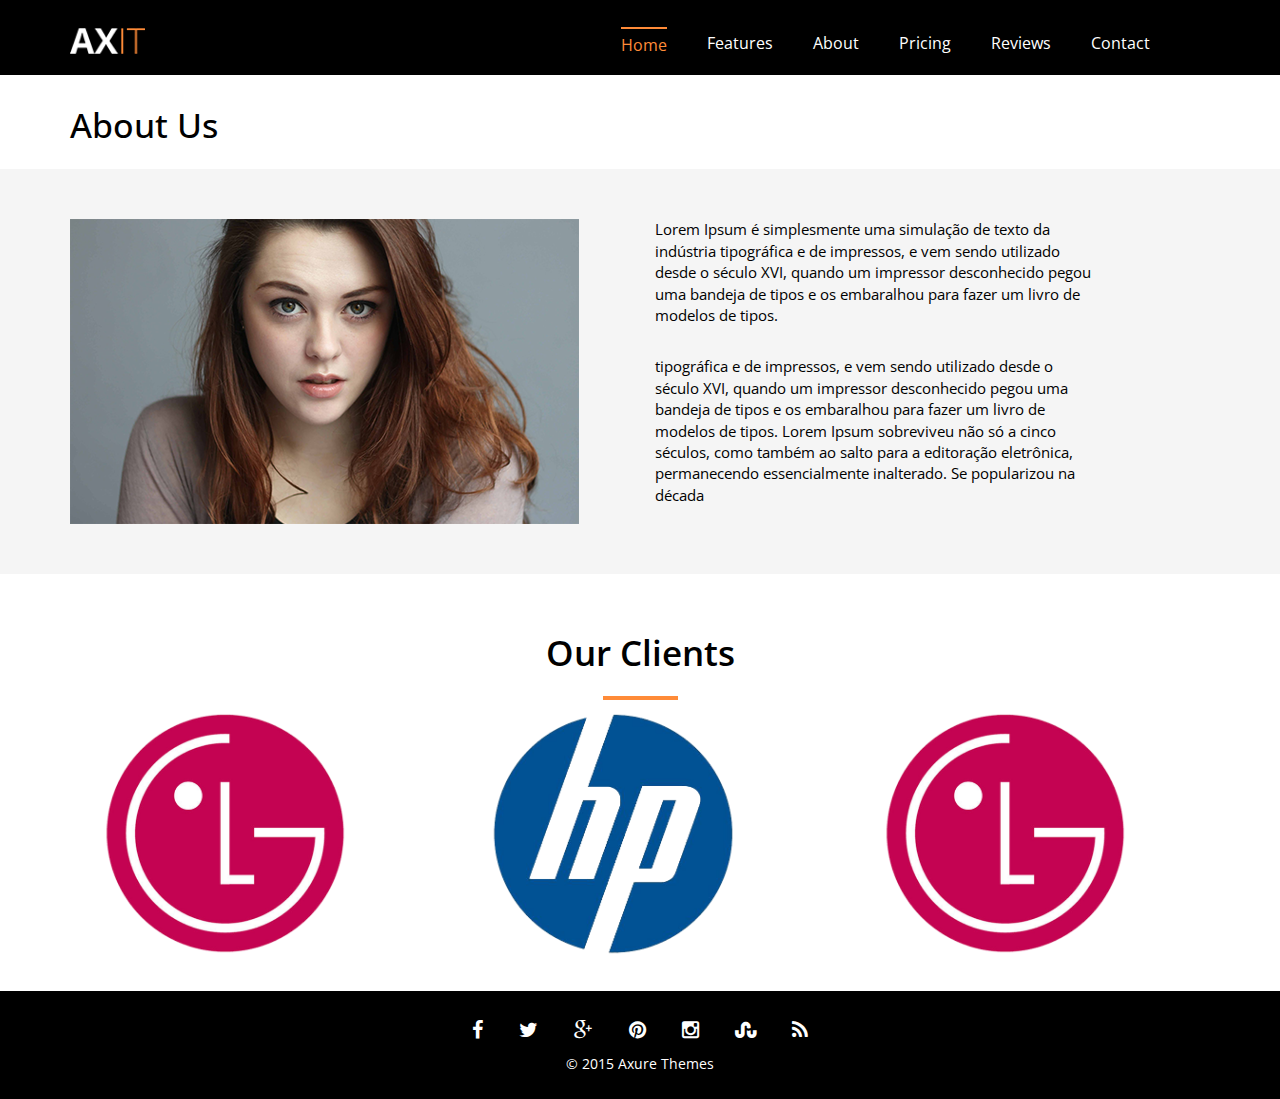
<file: about.html>
<!DOCTYPE html>
<html>
<head>
    <title>WELCOME | PROJECT NAME</title>
    <meta charset="UTF-8">
    <meta name="description" content="">
    <meta name="keywords" content="">
    <meta name="viewport" content="width=device-width, initial-scale=1">
    <!--google fonts--->
    <link href="https://fonts.googleapis.com/css?family=Raleway:100,400,600,700" rel="stylesheet">
    <link href="https://fonts.googleapis.com/css?family=Open+Sans:300,400,600,700" rel="stylesheet"> 
    <!--Fontawsome-->
     <link href="css/font-awesome.min.css" rel="stylesheet"/>
    <!--Bootstraps-->
    <link href="css/bootstrap.css" rel="stylesheet"/>
    <!--Custom Css-->
    <link href="css/style.css" rel="stylesheet"/>
   

       <style>
        /* Remove margins and padding from the list, and add a black background color */
ul.topnav {
    list-style-type: none;
    margin: 0;
    padding: 0;
    overflow: hidden;
   float: right;
}

/* Float the list items side by side */
ul.topnav li {float: left;
        margin: 0 20px;
       }

/* Style the links inside the list items */
ul.topnav li a {
    display: inline-block;
    color: #ffffff;
  padding-top: 5px;
    text-decoration: none;
     text-transform: capitalize;
    font-size: 16px;
}
       ul.topnav li a.none {
           display: none;
       }           


/* Change background color of links on hover */
ul.topnav li a:hover,
ul.topnav li a:focus,
       ul.topnav li a.active{      
       color: #ff8b38;
    border-top: 2px solid #ff8b38;
         display: block;
       }
/* Hide the list item that contains the link that should open and close the topnav on small screens */
ul.topnav li.icon {display: none;}
       
 /* When the screen is less than 680 pixels wide, hide all list items, except for the first one ("Home"). Show the list item that contains the link to open and close the topnav (li.icon) */
@media screen and (max-width:767px) {
  ul.topnav li:not(:first-child) {display: none;}
  ul.topnav li.icon {
    float: right;
    display: inline-block;
  }
}

/* The "responsive" class is added to the topnav with JavaScript when the user clicks on the icon. This class makes the topnav look good on small screens */
@media screen and (max-width:767px) {
  ul.topnav.responsive {position: relative;}
  ul.topnav.responsive li.icon {
    position: absolute;
    right: 0;
    top: 0;
  }
  ul.topnav.responsive li {
    float: none;
    display: inline;
  }
  ul.topnav.responsive li a {
    display: block;
    text-align: left;
  }
       ul.topnav li a.none:hover,
ul.topnav li a.none:focus{     
         display: none;
      color: #ff8b38;
    border-top: 2px solid #ff8b38;
       }
      ul.topnav li a.none {
           display: block;
       }  
       }
  </style>

    </head>
    
<body>
    
   <header class="header">
       <div class="container">
            <div class="row">
                 <div class="col-md-3 col-sm-2 col-xs-12">
                       <a href="#" class="logo"><img src="images/logo.png" alt="logo" title=""/></a>
                  </div>
                   <div class="col-md-9 col-sm-10 col-xs-12">
                        <nav class="menu">
                             <ul class="clearfix topnav" id="myTopnav">
                                  <li><a href="#" class="none">menu</a></li>
                                 <li><a href="#" class="active">home</a></li>
                    <li><a href="#">features</a></li>
                  <li><a href="#">about</a></li>
                  <li><a href="#">pricing</a></li>
                  <li><a href="#">reviews</a></li>
                  <li><a href="#">contact</a></li>
                  <li class="icon">
                        <a href="javascript:void(0);" onclick="myFunction()">&#9776;</a>
                  </li>
                </ul>
             </nav>
            
            </div>
            
        
        </div>
        </div>
    </header> <!--end of the header-->
    <section class="about-section">
         <div class="container">
    <h2>about us</h2>
        </div>
    </section>
   <section class="about-contain">
       <div class="container">
       <div class="row">
           <div class="col-md-6 col-sm-6">
           <img src="images/face image.png" class="img-responsive" alt="face image" title=""/>
           </div>
           <div class="col-md-6 col-sm-6">
             <p>Lorem Ipsum é simplesmente uma simulação de texto da indústria tipográfica e de impressos, e vem sendo utilizado desde o século XVI, quando um impressor desconhecido pegou uma bandeja de tipos e os embaralhou para fazer um livro de modelos de tipos.</p><br>

<p> tipográfica e de impressos, e vem sendo utilizado desde o século XVI, quando um impressor desconhecido pegou uma bandeja de tipos e os embaralhou para fazer um livro de modelos de tipos. Lorem Ipsum sobreviveu não só a cinco séculos, como também ao salto para a editoração eletrônica, permanecendo essencialmente inalterado. Se popularizou na década 
                      </p>
           </div>
           </div>
       </div>
    </section>
    
       <section class="clients-section">
 <div class="container">
               <h2>our clients</h2>
     <span class="underline"></span>
      <div class="row">
           <div class="col-md-4 col-sm-4 col-xs-12">
               <div class="box">
               <img src="images/lg2.png" alt="lg" title=""/>
          </div>
               </div>
          <div class="col-md-4 col-sm-4 col-xs-12">
                <div class="box">
          <img src="images/hp.png" alt="hp" class="img-responsive" title=""/>
          </div>
              </div>        

          <div class="col-md-4 col-sm-4 col-xs-12">
               <div class="box">   
                   <img src="images/lg2.png" alt="lg" title=""/>
          </div>
              </div>   
     </div>
           </div>
    </section>
     <footer class="footer text-center">
        
        <div class="footer-social-icons">
            <a href="#"><i class="fa fa-facebook"></i></a>
            <a href="#"><i class="fa fa-twitter"></i></a>
            <a href="#"><i class="fa fa-google-plus"></i></a>
            <a href="#"><i class="fa fa-pinterest"></i></a>
            <a href="#"><i class="fa fa-instagram"></i></a>
            <a href="#"><i class="fa fa-stumbleupon"></i></a>
            <a href="#"><i class="fa fa-feed"></i></a>
        </div>
        <p class="copyright">
        &copy; 2015 Axure Themes
        </p>

    </footer>
    
    
    
 <!---Javascript--->
<script type="text/javascript" src="js/jquery-3.1.1.min.js"></script>
<script type="text/javascript" src="js/bootstrap.js"></script>  
    
</body>
</file>
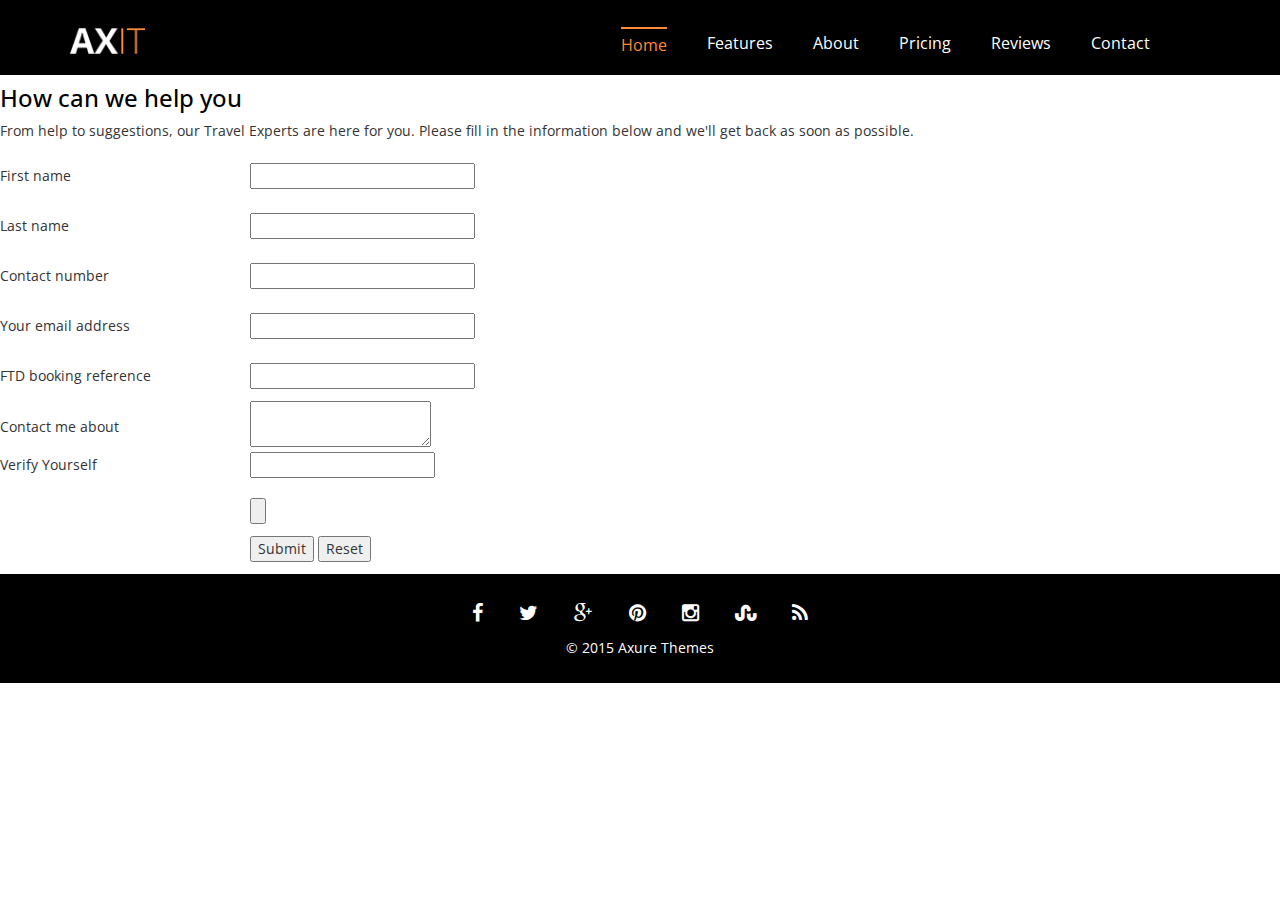
<file: contact.html>
<!DOCTYPE html>
<html>
<head>
    <title>WELCOME | PROJECT NAME</title>
    <meta charset="UTF-8">
    <meta name="description" content="">
    <meta name="keywords" content="">
    <meta name="viewport" content="width=device-width, initial-scale=1">
    <!--google fonts--->
    <link href="https://fonts.googleapis.com/css?family=Raleway:100,400,600,700" rel="stylesheet">
    <link href="https://fonts.googleapis.com/css?family=Open+Sans:300,400,600,700" rel="stylesheet"> 
    <!--Fontawsome-->
     <link href="css/font-awesome.min.css" rel="stylesheet"/>
    <!--Bootstraps-->
    <link href="css/bootstrap.css" rel="stylesheet"/>
    <!--Custom Css-->
    <link href="css/style.css" rel="stylesheet"/>
   <style>
        /* Remove margins and padding from the list, and add a black background color */
ul.topnav {
    list-style-type: none;
    margin: 0;
    padding: 0;
    overflow: hidden;
   float: right;
}

/* Float the list items side by side */
ul.topnav li {float: left;
        margin: 0 20px;
       }

/* Style the links inside the list items */
ul.topnav li a {
    display: inline-block;
    color: #ffffff;
  padding-top: 5px;
    text-decoration: none;
     text-transform: capitalize;
    font-size: 16px;
}
       ul.topnav li a.none {
           display: none;
       }           


/* Change background color of links on hover */
ul.topnav li a:hover,
ul.topnav li a:focus,
       ul.topnav li a.active{      
       color: #ff8b38;
    border-top: 2px solid #ff8b38;
         display: block;
       }
/* Hide the list item that contains the link that should open and close the topnav on small screens */
ul.topnav li.icon {display: none;}
       
 /* When the screen is less than 680 pixels wide, hide all list items, except for the first one ("Home"). Show the list item that contains the link to open and close the topnav (li.icon) */
@media screen and (max-width:767px) {
  ul.topnav li:not(:first-child) {display: none;}
  ul.topnav li.icon {
    float: right;
    display: inline-block;
  }
}

/* The "responsive" class is added to the topnav with JavaScript when the user clicks on the icon. This class makes the topnav look good on small screens */
@media screen and (max-width:767px) {
  ul.topnav.responsive {position: relative;}
  ul.topnav.responsive li.icon {
    position: absolute;
    right: 0;
    top: 0;
  }
  ul.topnav.responsive li {
    float: none;
    display: inline;
  }
  ul.topnav.responsive li a {
    display: block;
    text-align: left;
  }
       ul.topnav li a.none:hover,
ul.topnav li a.none:focus{     
         display: none;
      color: #ff8b38;
    border-top: 2px solid #ff8b38;
       }
      ul.topnav li a.none {
           display: block;
       }  
       }
  </style>

    </head>
    
<body>
    
   <header class="header">
       <div class="container">
            <div class="row">
                 <div class="col-md-3 col-sm-2 col-xs-12">
                       <a href="#" class="logo"><img src="images/logo.png" alt="logo" title=""/></a>
                  </div>
                   <div class="col-md-9 col-sm-10 col-xs-12">
                        <nav class="menu">
                             <ul class="clearfix topnav" id="myTopnav">
                                  <li><a href="#" class="none">menu</a></li>
                                 <li><a href="#" class="active">home</a></li>
                    <li><a href="#">features</a></li>
                  <li><a href="#">about</a></li>
                  <li><a href="#">pricing</a></li>
                  <li><a href="#">reviews</a></li>
                  <li><a href="#">contact</a></li>
                  <li class="icon">
                        <a href="javascript:void(0);" onclick="myFunction()">&#9776;</a>
                  </li>
                </ul>
             </nav>
            
            </div>
            
        
        </div>
        </div>
    </header> <!--end of the header-->
    
    

     <!--end part 1-->
<div class="priv_bd_1">
  <h4 style="font-size:24px;">How can we help you</h4>
   
    
  <p style="margin-top:10px;">From help to suggestions, our Travel Experts are here for you. Please fill in the information below and we'll get back as soon as possible.</p>
  

<form  method="post" name="help_form" id="help_form" onsubmit="return validate()" action=" " > 


  
  
  <table style="" class="feedbak" >
  <tr>
    <td style="width:250px; height:50px;line-height:20px;" >First name</td>
    <td style="width:250px; height:50px;"><input name="f_mn" type="text" id="f_mn" maxlength="20" style="width:90%;" /></td>
  </tr>
  <tr>
    <td style="width:250px; height:50px;line-height:20px;">Last name</td>
    <td style="width:250px; height:50px;"><input name="lst_nm" type="text" maxlength="20" id="lst_nm" style="width:90%;" /></td>
  </tr>
  <tr>
    <td style="width:250px; height:50px;line-height:20px;">Contact number</td>
    <td style="width:250px; height:50px;"><input type="text"  value="" id="extra7" name="phone" onkeypress="return isNumber(event)" style="width:90%;" /></td>
  </tr>
  <tr>
    <td style="width:250px; height:50px;line-height:20px;">Your email address</td>
    <td style="width:250px; height:50px;"><input name="emil_add" type="email" id="emil_add" style="width:90%;" /></td>
  </tr>
  <tr>
    <td style="width:250px; height:50px;line-height:20px;">FTD booking reference </td>
    <td style="width:250px; height:50px;"><input name="booking_ref" type="text" id="booking_ref" style="width:90%;" /></td>
  </tr>
  <tr>
    <td style="width:250px; height:50px;line-height:20px;">Contact me about</td>
    <td style="width:250px; height:50px;">
    <textarea id="about" name="query"></textarea></td>
  </tr>
  
  <tr><td style="width:250px;line-height:20px;">Verify Yourself</td><td width="250"><input type="text" id="txtcode"/></td></tr>
<tr>
<td width="250">
</td>
<td width="250">
<div id="captcha">
<div id="captcha_gen">
<label align="center" id="randomfield"></label>
</div><input name="rf_bt" type="button" id="rf_bt" onClick="getCaptcha();" value=""/>
</div></td></tr>
  
  
  
  
  <tr>
    <td style="width:250px; height:50px;border:none">&nbsp;</td>
    <td style="width:250px; height:50px;border:none">
    
    <input type="hidden" placeholder="Email" name="email"  />
	
    <input name="send" type="submit" id="sb_bt" value="Submit"   />
    
    <input name="reset_bt" type="reset" id="reset_bt" value="Reset" />
    
    </td>
  </tr>
</table>


</form>

  
  </div>








<!--content body end-->

  
    <footer class="footer text-center">
        
        <div class="footer-social-icons">
            <a href="#"><i class="fa fa-facebook"></i></a>
            <a href="#"><i class="fa fa-twitter"></i></a>
            <a href="#"><i class="fa fa-google-plus"></i></a>
            <a href="#"><i class="fa fa-pinterest"></i></a>
            <a href="#"><i class="fa fa-instagram"></i></a>
            <a href="#"><i class="fa fa-stumbleupon"></i></a>
            <a href="#"><i class="fa fa-feed"></i></a>
        </div>
        <p class="copyright">
        &copy; 2015 Axure Themes
        </p>

    </footer>
</file>
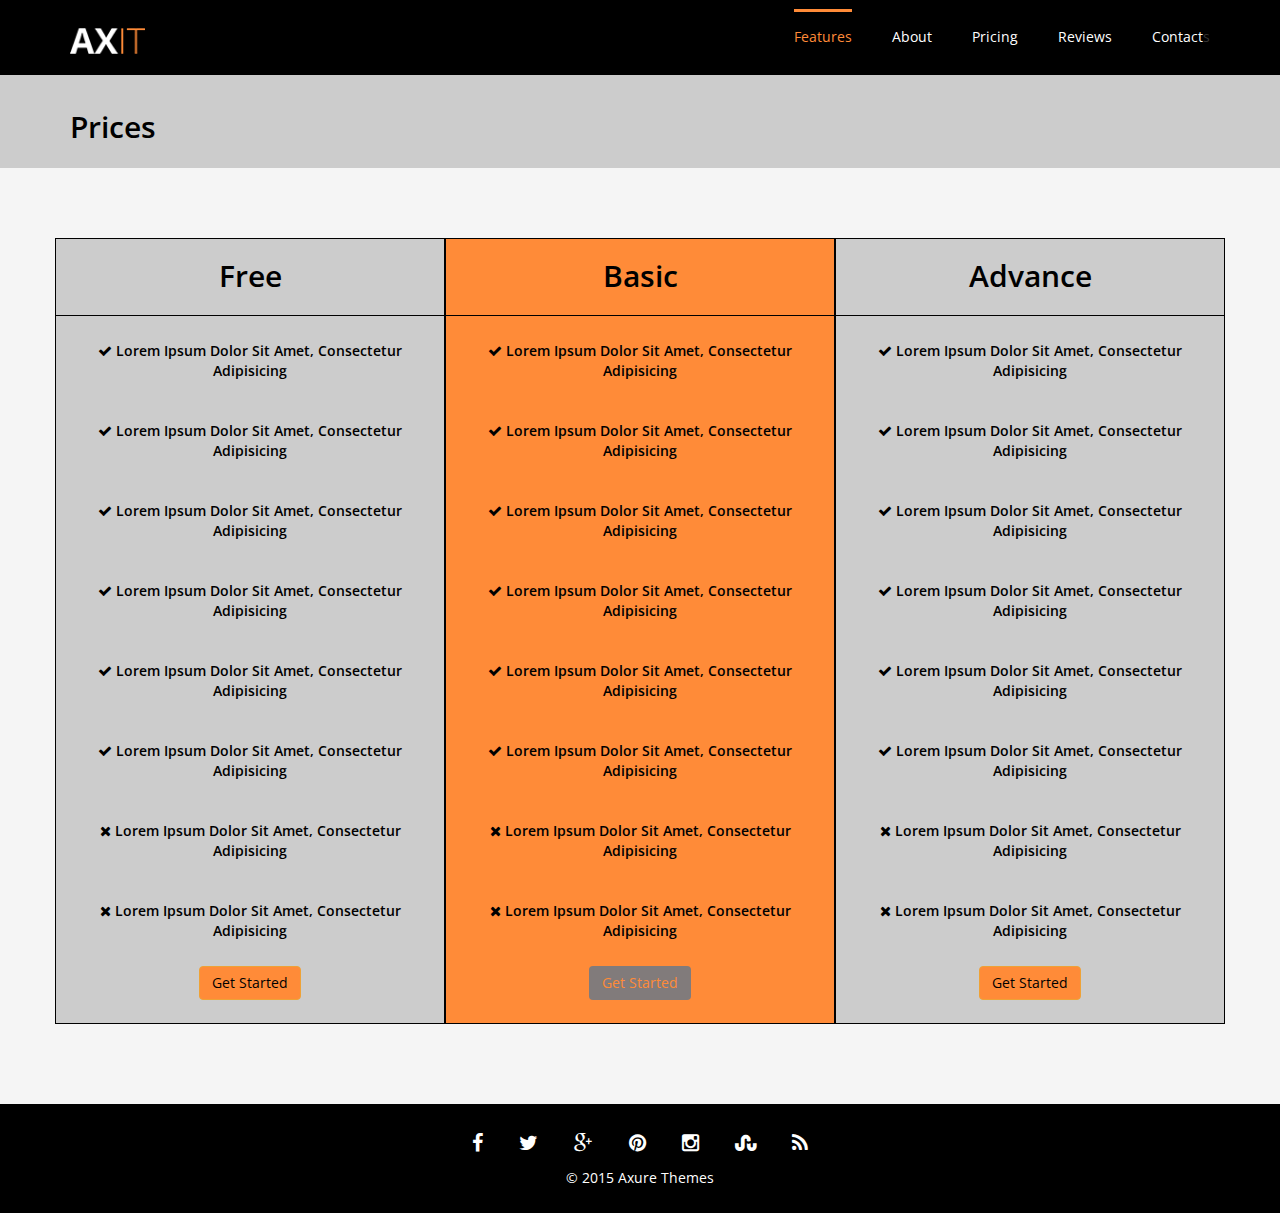
<file: prices.html>
<!DOCTYPE html>
<html>
<head>
    <title>WELCOME | PROJECT NAME</title>
    <meta charset="UTF-8">
    <meta name="description" content="">
    <meta name="keywords" content="">
    <meta name="viewport" content="width=device-width, initial-scale=1">
    <!--google fonts--->
    <link href="https://fonts.googleapis.com/css?family=Raleway:100,400,600,700" rel="stylesheet">
    <link href="https://fonts.googleapis.com/css?family=Open+Sans:300,400,600,700" rel="stylesheet"> 
    <!--Fontawsome-->
     <link href="css/font-awesome.min.css" rel="stylesheet"/>
    <!--Bootstraps-->
    <link href="css/bootstrap.css" rel="stylesheet"/>
    <!--Custom Css-->
    <link href="css/style.css" rel="stylesheet"/>
   <link href="css/prices.css" rel="stylesheet"/>

    </head>
    
<body>
   <header class="header">
    <div class="container">
        
        <div class="row">
            <div class="col-md-3">
            <a href="#" class="logo"><img src="images/logo.png" alt="logo" title=""/></a>
            </div>
             <div class="col-md-9">
            <nav class="menu">
                <ul class="clearfix">
                  <li><a href="#" class="active">features</a></li>
                  <li><a href="#">about</a></li>
                  <li><a href="#">pricing</a></li>
                  <li><a href="#">reviews</a></li>
                  <li><a href="#">contact</a></li> s
                </ul>
             </nav>
            </div>
        </div>

    </div>
    </header><!--end of the header-->
    <section class="prices-section">
        <div class="container">
    <h3>prices</h3>
            </div>
    </section>
    

<section class="table-section">
    <div class="container">
        <div class="row">
            <div class="price-table">
        <div class="col-md-4 col-sm-4">
         <div class="box">
              <h2>free</h2>
             <div class="offer">
             <li class="box-padding">
                 <p>
             <i class="fa fa-check"></i>
             Lorem ipsum dolor sit amet, 
consectetur adipisicing
                     </p>
                 </li>
                <li class="box-padding">
                    <p>
             <i class="fa fa-check"></i>
             Lorem ipsum dolor sit amet, 
consectetur adipisicing
                        </p>
                 </li>
                <li class="box-padding">
                    <p>
             <i class="fa fa-check"></i>
              Lorem ipsum dolor sit amet, 
consectetur adipisicing
                        </p>
                 </li>
                <li class="box-padding">
                    <p>
             <i class="fa fa-check"></i>
             Lorem ipsum dolor sit amet, 
consectetur adipisicing
                    </p>
                 </li>
                <li class="box-padding">
                    <p>
             <i class="fa fa-check"></i>
              Lorem ipsum dolor sit amet, 
consectetur adipisicing
                    </p>
                 </li>
                <li class="box-padding">
                    <p>
             <i class="fa fa-check"></i>
              Lorem ipsum dolor sit amet, 
consectetur adipisicing
                    </p>
                 </li>
                <li class="box-padding">
                    <p>
             <i class="fa fa-times"></i>
             Lorem ipsum dolor sit amet, 
consectetur adipisicing
                    </p>
                 </li>
                <li class="box-padding">
                    <p>
             <i class="fa fa-times"></i>
             Lorem ipsum dolor sit amet, 
consectetur adipisicing
                    </p>
                 </li>
                 </div>
             <a href="#" class="btn btn-warning">get started</a>
             </div>
            </div>
                
            
        <div class="col-md-4 col-sm-4">
         <div class="box1">
        <h2>basic</h2>
              <div class="offer">
             <li class="box-padding">
                 <p>
             <i class="fa fa-check"></i>
             Lorem ipsum dolor sit amet, 
consectetur adipisicing
                     </p>
                 </li>
                <li class="box-padding">
                    <p>
             <i class="fa fa-check"></i>
             Lorem ipsum dolor sit amet, 
consectetur adipisicing
                        </p>
                 </li>
                <li class="box-padding">
                    <p>
             <i class="fa fa-check"></i>
              Lorem ipsum dolor sit amet, 
consectetur adipisicing
                        </p>
                 </li>
                <li class="box-padding">
                    <p>
             <i class="fa fa-check"></i>
             Lorem ipsum dolor sit amet, 
consectetur adipisicing
                    </p>
                 </li>
                <li class="box-padding">
                    <p>
             <i class="fa fa-check"></i>
              Lorem ipsum dolor sit amet, 
consectetur adipisicing
                    </p>
                 </li>
                <li class="box-padding">
                    <p>
             <i class="fa fa-check"></i>
              Lorem ipsum dolor sit amet, 
consectetur adipisicing
                    </p>
                 </li>
                <li class="box-padding">
                    <p>
             <i class="fa fa-times"></i>
             Lorem ipsum dolor sit amet, 
consectetur adipisicing
                    </p>
                 </li>
                <li class="box-padding">
                    <p>
             <i class="fa fa-times"></i>
             Lorem ipsum dolor sit amet, 
consectetur adipisicing
                    </p>
                 </li>
             </div>
        <a href="#" class="btn btn-gray">get started</a>
             </div>
            </div>
                   
        <div class="col-md-4 col-sm-4">
         <div class="box2">
        <h2>advance</h2>
              <div class="offer">
             <li class="box-padding">
                 <p>
             <i class="fa fa-check"></i>
             Lorem ipsum dolor sit amet, 
consectetur adipisicing
                     </p>
                 </li>
                <li class="box-padding">
                    <p>
             <i class="fa fa-check"></i>
             Lorem ipsum dolor sit amet, 
consectetur adipisicing
                        </p>
                 </li>
                <li class="box-padding">
                    <p>
             <i class="fa fa-check"></i>
              Lorem ipsum dolor sit amet, 
consectetur adipisicing
                        </p>
                 </li>
                <li class="box-padding">
                    <p>
             <i class="fa fa-check"></i>
             Lorem ipsum dolor sit amet, 
consectetur adipisicing
                    </p>
                 </li>
                <li class="box-padding">
                    <p>
             <i class="fa fa-check"></i>
              Lorem ipsum dolor sit amet, 
consectetur adipisicing
                    </p>
                 </li>
                <li class="box-padding">
                    <p>
             <i class="fa fa-check"></i>
              Lorem ipsum dolor sit amet, 
consectetur adipisicing
                    </p>
                 </li>
                <li class="box-padding">
                    <p>
             <i class="fa fa-times"></i>
             Lorem ipsum dolor sit amet, 
consectetur adipisicing
                    </p>
                 </li>
                <li class="box-padding">
                    <p>
             <i class="fa fa-times"></i>
             Lorem ipsum dolor sit amet, 
consectetur adipisicing
                    </p>
                 </li>
        </div>
             <a href="#" class="btn btn-warning">get started</a>
            </div>
             </div>
          
                </div>
            </div>
            </div>
     
</section>
    <footer class="footer text-center">
        
        <div class="footer-social-icons">
            <a href="#"><i class="fa fa-facebook"></i></a>
            <a href="#"><i class="fa fa-twitter"></i></a>
            <a href="#"><i class="fa fa-google-plus"></i></a>
            <a href="#"><i class="fa fa-pinterest"></i></a>
            <a href="#"><i class="fa fa-instagram"></i></a>
            <a href="#"><i class="fa fa-stumbleupon"></i></a>
            <a href="#"><i class="fa fa-feed"></i></a>
        </div>
        <p class="copyright">
        &copy; 2015 Axure Themes
        </p>

    </footer>
    
    
    
 <!---Javascript--->
<script type="text/javascript" src="js/jquery-3.1.1.min.js"></script>
<script type="text/javascript" src="js/bootstrap.js"></script>  
    
</body>
</file>
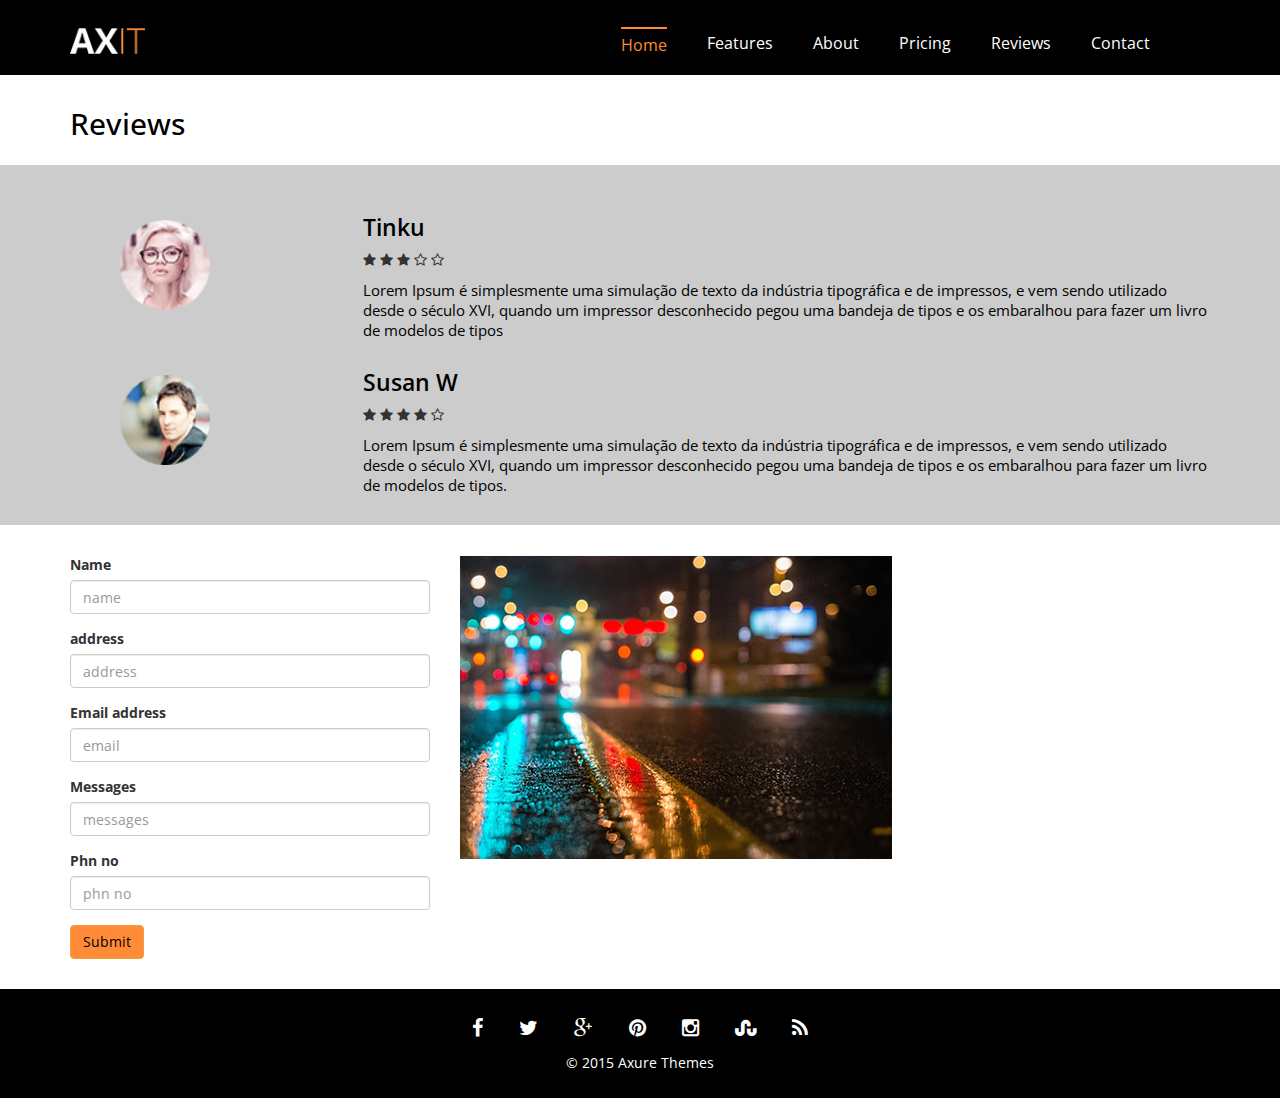
<file: reviews.html>
<!DOCTYPE html>
<html>
<head>
    <title>WELCOME | PROJECT NAME</title>
    <meta charset="UTF-8">
    <meta name="description" content="">
    <meta name="keywords" content="">
    <meta name="viewport" content="width=device-width, initial-scale=1">
    <!--google fonts--->
    <link href="https://fonts.googleapis.com/css?family=Raleway:100,400,600,700" rel="stylesheet">
    <link href="https://fonts.googleapis.com/css?family=Open+Sans:300,400,600,700" rel="stylesheet"> 
    <!--Fontawsome-->
     <link href="css/font-awesome.min.css" rel="stylesheet"/>
    <!--Bootstraps-->
    <link href="css/bootstrap.css" rel="stylesheet"/>
    <!--Custom Css-->
    <link href="css/style.css" rel="stylesheet"/>
   

       <style>
        /* Remove margins and padding from the list, and add a black background color */
ul.topnav {
    list-style-type: none;
    margin: 0;
    padding: 0;
    overflow: hidden;
   float: right;
}

/* Float the list items side by side */
ul.topnav li {float: left;
        margin: 0 20px;
       }

/* Style the links inside the list items */
ul.topnav li a {
    display: inline-block;
    color: #ffffff;
  padding-top: 5px;
    text-decoration: none;
     text-transform: capitalize;
    font-size: 16px;
}
       ul.topnav li a.none {
           display: none;
       }           


/* Change background color of links on hover */
ul.topnav li a:hover,
ul.topnav li a:focus,
       ul.topnav li a.active{      
       color: #ff8b38;
    border-top: 2px solid #ff8b38;
         display: block;
       }
/* Hide the list item that contains the link that should open and close the topnav on small screens */
ul.topnav li.icon {display: none;}
       
 /* When the screen is less than 680 pixels wide, hide all list items, except for the first one ("Home"). Show the list item that contains the link to open and close the topnav (li.icon) */
@media screen and (max-width:767px) {
  ul.topnav li:not(:first-child) {display: none;}
  ul.topnav li.icon {
    float: right;
    display: inline-block;
  }
}

/* The "responsive" class is added to the topnav with JavaScript when the user clicks on the icon. This class makes the topnav look good on small screens */
@media screen and (max-width:767px) {
  ul.topnav.responsive {position: relative;}
  ul.topnav.responsive li.icon {
    position: absolute;
    right: 0;
    top: 0;
  }
  ul.topnav.responsive li {
    float: none;
    display: inline;
  }
  ul.topnav.responsive li a {
    display: block;
    text-align: left;
  }
       ul.topnav li a.none:hover,
ul.topnav li a.none:focus{     
         display: none;
      color: #ff8b38;
    border-top: 2px solid #ff8b38;
       }
      ul.topnav li a.none {
           display: block;
       }  
       }
  </style>

    </head>
    
<body>
    
   <header class="header">
       <div class="container">
            <div class="row">
                 <div class="col-md-3 col-sm-2 col-xs-12">
                       <a href="#" class="logo"><img src="images/logo.png" alt="logo" title=""/></a>
                  </div>
                   <div class="col-md-9 col-sm-10 col-xs-12">
                        <nav class="menu">
                             <ul class="clearfix topnav" id="myTopnav">
                                  <li><a href="#" class="none">menu</a></li>
                                 <li><a href="#" class="active">home</a></li>
                    <li><a href="#">features</a></li>
                  <li><a href="#">about</a></li>
                  <li><a href="#">pricing</a></li>
                  <li><a href="#">reviews</a></li>
                  <li><a href="#">contact</a></li>
                  <li class="icon">
                        <a href="javascript:void(0);" onclick="myFunction()">&#9776;</a>
                  </li>
                </ul>
             </nav>
            
            </div>
            
        
        </div>
        </div>
    </header> <!--end of the header-->
     <section class="reviews-section">
         <div class="container">
    <h2>reviews</h2>
        </div>
    </section>
    
    <section class="reviews-contain">
    <div class="container">
        <div class="row">
            <div class="col-md-3 col-sm-3">
                <img src="images/profile1.png" class="img-responsive" alt="profile1" title=""/>
            </div>
            <div class="col-md-9 col-sm-9">
            <h2>tinku</h2>
            <i class="fa fa-star"></i>
             <i class="fa fa-star"></i>
                 <i class="fa fa-star"></i>
                 <i class="fa fa-star-o"></i>
                 <i class="fa fa-star-o"></i>
            <p>Lorem Ipsum é simplesmente uma simulação de texto da indústria tipográfica e de impressos, e vem sendo utilizado desde o século XVI, quando um impressor desconhecido pegou uma bandeja de tipos e os embaralhou para fazer um livro de modelos de tipos</p>
            
            </div>
        </div>
        <div class="row">
        <div class="col-md-3 col-sm-3">
                <img src="images/profile3.png" class="img-responsive" alt="profile3" title=""/>
            </div>
            <div class="col-md-9 col-sm-9">
            <h2>susan w</h2>
            <i class="fa fa-star"></i>
             <i class="fa fa-star"></i>
                 <i class="fa fa-star"></i>
                 <i class="fa fa-star"></i>
                 <i class="fa fa-star-o"></i>
                <p>Lorem Ipsum é simplesmente uma simulação de texto da indústria tipográfica e de impressos, e vem sendo utilizado desde o século XVI, quando um impressor desconhecido pegou uma bandeja de tipos e os embaralhou para fazer um livro de modelos de tipos.</p>
            </div>
        </div>
        </div>
  </section>
    
    <section class="reviews-form-section">
      <div class="container">
    <div class="row">
        <div class="col-md-4 col-sm-4">
    <form class="reviews-form">
          <div class="form-group">
    <label for="textname">Name</label>
    <input type="name" class="form-control" id="textname" placeholder="name">
  </div>
        <div class="form-group">
            <label for="textaddress">address</label>
            <input type="address" class="form-control" id="textaddress" placeholder="address">
        </div>
        
       <div class="form-group">
    <label for="textemailid">Email address</label>
    <input type="email" class="form-control" id="textemailid" placeholder="email">
  </div>
         <div class="form-group">
    <label for="textmessages">Messages</label>
    <input type="messages" class="form-control" id="textmessages" placeholder="messages">
  </div>
         <div class="form-group">
    <label for="textphnno">Phn no</label>
    <input type="phn no" class="form-control" id="textphnno" placeholder="phn no">
  </div>
        <button type="submit" class="btn btn-warning">Submit</button>
    </form>
         </div>
         <div class="col-md-8 col-sm-8">
             <img src="images/roadway.png" class="img-responsive" alt="roadway" title=""/>
          </div>
        </div>
        </div>
    </section>
      <footer class="footer text-center">
        
        <div class="footer-social-icons">
            <a href="#"><i class="fa fa-facebook"></i></a>
            <a href="#"><i class="fa fa-twitter"></i></a>
            <a href="#"><i class="fa fa-google-plus"></i></a>
            <a href="#"><i class="fa fa-pinterest"></i></a>
            <a href="#"><i class="fa fa-instagram"></i></a>
            <a href="#"><i class="fa fa-stumbleupon"></i></a>
            <a href="#"><i class="fa fa-feed"></i></a>
        </div>
        <p class="copyright">
        &copy; 2015 Axure Themes
        </p>

    </footer>
    
    
    
 <!---Javascript--->
<script type="text/javascript" src="js/jquery-3.1.1.min.js"></script>
<script type="text/javascript" src="js/bootstrap.js"></script>  
    
</body>
</file>
<file: css/style.css>
body {
    font-size: 14px;
    font-family: 'Open Sans', sans-serif;
    background: #ffffff;
}

.header {
    background: #000 none repeat scroll 0 0;
    padding: 18px 0;
}

.header .logo img {
    width: 75px;
    padding-top: 10px;
}

.header nav.menu {
    margin-top: 9px;
}

/* end of the header */

.banner {
    background-image: url("../images/banner.png");
    background-position: center;
    background-repeat: no-repeat;
    background-size: cover;
    width: 100%;
    min-height: 636px;
    padding-top: 102px;
}

.banner-img {
    max-width: 100%;
}

.banner-contain {
    padding: 0;
    margin: 0;
    width: 50%
}

.banner-contain h1 {
    font-size: 36px;
    color: #ffffff;
    text-transform: uppercase;
    margin-top: 26;
    margin-bottom: 37px;
    font-weight: 400;
    font-family: 'Raleway', sans-serif;
}

.banner-contain p {
    font-size: 16px;
    line-height: 23px;
    color: #ffffff;
    margin-bottom: 45px;
    font-weight: 400;
    margin-top: 39px;
}

.underline-small {
    border: 1px solid #ffffff;
    width: 64px;
    height: 2px;
    display: block;
}

.primary-btn {
    color: #ffffff;
    padding: 10px 40px;
    text-align: center;
    width: 134px;
    border-radius: 3px;
    font-size: 17px;
    text-transform: capitalize;
    border: 3px solid #ffffff;
    font-weight: 600;
}

.primary-btn:hover {
    background: #ffffff;
    text-decoration: none;
}

/* end of the banner */

.social-section {
    background: #ffffff;
    padding: 0;
    margin: 0;
    box-shadow: 1px 0 3px #000000 inset;
}

.social-section h2 {
    color: #000000;
    font-size: 20px;
    margin-top: 23px;
    margin-bottom: 11px;
    font-weight: 700;
}

.social-section p {
    color: #86878b;
    font-size: 14px;
    line-height: 20px;
    margin-top: 10px;
    margin-bottom: 20px;
    font-weight: 400;
}

.social-section .social-icons a{
    color: #cccccc;
    display: inline-block;
    padding:25px 16px;
    font-size: 45px;
}
    
/* end of the social-section */

.con-section{
    background: #f5f5f5;
    padding: 100px 0 60px 0;
}

.con-section img{
  max-width: 100%;
}
.con-section h2 {
    padding: 0;
    margin: 0;
    text-transform: capitalize;
    font-size: 20px;
    color: #000000;
    margin-bottom: 26px;
    font-weight: 700;
}

.con-section p {
    font-size: 14px;
    color: #86878b;
    line-height: 20px;
    margin-bottom: 14px;
    font-weight: 400;
}

.secondary-btn {
    background: #ff8b38;
    color: #ffffff;
    padding: 12px 27px;
    text-align: center;
    width: 120px;
    font-size: 15px;
    border-radius: 3px;
   display: inline-block;
}

.secondary-btn:hover {
    background: #ffffff;
    color: #ff8b38;
    text-decoration: none;
}

/* end of the con-section */

.sub-section {
    background: #ffffff;
}

.sub-section img {
    margin-top: 65px;
    margin-bottom: 94px;
}

.sub-section .sublist-section h2 {
    font-size: 20px;
    color: #000000;
    margin-top: 72px;
    margin-bottom: 19px;
    font-weight: 700;
}

.sub-section .sublist-section .underline {
    border: 1px solid #ff8b38;
    width: 64px;
    height: 2px;
    display: block;
}

.sub-section .sublist-section p {
    font-size: 14px;
    color: #86878b;
    margin-top: 19px;
    margin-bottom: 25px;
    line-height: 20px;
    font-weight: 400;
}

.sub-section .sublist-section ul.sub-list-list {
    padding: 0;
    margin: 0;
    margin-top: 25px;
}

.sub-section .sublist-section ul.sub-list-list li {
    list-style-type: none;
    padding-left: 55px;
    margin-bottom: 15px;
    text-transform: capitalize;
}

.sub-section .sublist-section ul.sub-list-list li.fst {
    background: url("../images/icon.png") no-repeat;
}

.sub-section .sublist-section ul.sub-list-list li.snd {
    background: url("../images/icon1.png") no-repeat;
}

.sub-section .sublist-section ul.sub-list-list li h3 {
    font-size: 20px;
    font-weight: 600;
}

.sub-section .sublist-section ul.sub-list-list li p {
    line-height: 26px;
    font-weight: 600;
    font-size: 14px;
    color: #86878b;
}

/* end of the sub-section */

.standard-section {
    background: #f5f5f5;
    padding: 76px 0;
}

.standard-section h2 {
    font-size: 20px;
    font-weight: 700;
    margin-bottom: 28px;
    color: #000000;
}

.standard-section .underline {
    border: 1px solid #ff8b38;
    width: 64px;
    height: 2px;
    display: block;
}

.standard-section p {
    margin-top: 26px;
    font-size: 14px;
    color: #86878b;
    line-height: 20px;
    font-weight: 400;
}

.standard-section img {
    max-width: 100%;
}

/* end of the standard-section */

.awesome-section{
     padding: 53px 0 100px 0;
}
.awesome-section .title-section {
    text-align: center;
    padding: 0 0 53px 0;
}

.awesome-section .title-section h2 {
    font-size: 36px;
    color: #000000;
    font-family: railway-regular;
    font-weight: 400;
    text-transform: uppercase;
}

.awesome-section .title-section .underline {
    border: 1px solid #ff8b38;
    width: 64px;
    height: 2px;
    display: block;
    margin: 27px auto;
}

.awesome-section .title-section p{
    font-size: 14px;
    color: #86878b;
    font-weight: 400;
}

.awesome-section .awsome-content .box .icon-area{
    width: 70px;
    height: 70px;
    border: 2px solid #ff8b38;
    text-align: center;
    line-height: 70px;
    color: #ff8b38;
    font-size: 20px;
    margin: 30px auto 30px auto;
    border-radius: 50px;
  
}


.awesome-section .awsome-content .box h3{
    font-size: 20px;
    color: #000000;
    margin: 30px 0 30px 0;
    font-weight: 700;
}

.awesome-section .awsome-content .box p{
    font-size: 16px;
    color: #86878b;
    margin: 0;
}
.awesome-section .awsome-content .box{
    text-align: center;
}

/* end of the awesome-section */

.stylish {
    background-image: url("../images/highway.png");
    background-attachment: fixed;
    background-position: center;
    background-repeat: no-repeat;
    background-size: cover;
    padding: 70px 0 55px 0;
    margin: 0;
    width: 100%;
    text-align: center;
}



.stylish h2 {
    font-size: 36px;
    color: #ffffff;
    text-transform: uppercase;
    margin: 0;
    padding: 0;
    font-family: 'Raleway', sans-serif;
    font-weight: 400;
}

.stylish p {
    padding: 0;
    margin: 0;
    font-size: 16px;
    color: #ffffff;
    margin-bottom: 45px;
    font-weight: 300;
    margin-top: 39px;
}

.stylish .underline {
    width: 74px;
    display: block;
    border: 1px solid #ffffff;
    margin: 27px auto;
}

.third-btn {
    color: #ffffff;
    padding: 12px 28px;
    text-align: center;
    width: 134px;
    border-radius: 3px;
    font-size: 17px;
    text-transform: capitalize;
    border: 3px solid #ffffff;
    font-weight: 600;
    transition-duration: 0.9s;
}

.third-btn:hover {
    background: rgba(255,255,255,0.7);
    text-decoration: none;
}

/* end of the stylish-section */

.testimonial {
    background: #ffffff;
    text-align: center;
    padding: 108px 0 50px 0;
}

.testimonial h2 {
    font-size: 36px;
    color: #000000;
    text-transform: uppercase;
    margin: 0;
    padding: 0;
    font-weight: 400;
    font-family: 'Raleway', sans-serif;
}

.testimonial p {
    padding: 0;
    margin: 0;
    font-size: 16px;
    color: #000000;
    font-weight: 400;
    margin-bottom: 56px;
}

.testimonial .underline {
    width: 74px;
    display: block;
    border: 1px solid #ff8b38;
    margin: 28px auto 32px auto;
}

.testimonial .testi-cont .client-says {
    background: url("../images/triangle.png")7% 100% no-repeat;
    width: 80%;
    height: 149px;
    display: block;
}

.testimonial .testi-cont .client-says p {
    height: 135px;
    padding: 15px 10px;
    background: #f5f5f5;
    font-size: 14px;
    font-weight: 400;
    text-transform: capitalize;
    text-align: left;
    line-height: 20px;
    color: #86878b;
}

.testimonial .testi-cont .client-detail {
    width: 100%;
    margin: 10px 0 0 0;
    text-align: left;
}

.testimonial .testi-cont .client-detail figure {
    float: left;
    width: 70px;
    margin: 0 15px 0 0;
}

.testimonial .testi-cont .client-detail figure img {}

.testimonial .testi-cont .client-detail .clint h3 {
    float: left;
    font-weight: 700;
    margin: 0 0 0px 0;
    font-family: 'Open Sans', sans-serif;
    padding: 12px 0 0 0;
}

.testimonial .testi-cont .client-detail .clint p {
    font-weight: 400;
    font-family: 'Open Sans', sans-serif;
    display: block;
    color: #86878b;
}

/* end of the testimonial-section */


/* contact page css */

.contact-section{
    background: #ccc;
}
.contact-section h2{
    color:#000000;
    font-size: 30px;
    font-weight: 400;
    margin-bottom: 23px;
    font-weight: 600;
    text-transform: capitalize;
}
.form-section{
    padding: 30px 0;
    background:#ffffff; 
}

.form-section .form-social-icons a{
    display: inline-block;
    padding-left: 15px;
    padding-right: 20px;
    font-size: 25px;
    color: #000000;
}
.contact-form .btn-warning{
    background: #ff8b38;
    color: #000000;
}
.contact-map{
    margin-bottom: 23px;
}

/* about page css */

.about-section{
    background: #ffffff;
    padding: 12px 0 15px 0;
}
.about-section h2{
    text-transform: capitalize;
    font-weight: 600px;
    color: #000000;
    font-size: 34px;
}
.about-contain{
    padding: 50px 0 50px 0;
    background: #f5f5f5;
}

.about-contain img{
    /*max-width: 100%;*/
    display: block;
}
.about-contain p{
    width: 80%;
    font-size: 15px;
    color: #000000;
    font-weight: 400;
    
}
.clients-section{
    padding:40px 0 35px 0;
    background: #ffffff;
    
}
.clients-section h2{
    text-align: center;
    text-transform: capitalize;
    color: #000000;
    font-weight: 600;
    font-size: 35px;
    margin-bottom: 
}
.clients-section .underline{
        border: 2px solid #ff8b38;
    width: 75px;
    display: block;
    margin: 23px auto 10px auto;
    height: 2px;
}

.clients-section .box img{
    margin: 0 28px 0 28px;
    max-width: 100%;
    display: block;
   width: 250px;
}

/* reviews-page css */

.reviews-section{
    background: #ffffff;
    padding: 12px 0 15px 0;
}
.reviews-section h2{
    text-transform: capitalize;
    font-weight: 600px;
    color: #000000;
    font-size: 30px;
}
.reviews-contain{
    padding: 30px 0 20px 0;
    background: #ccc;
}
.reviews-contain img{
      height: 90px;
    width: 90px;
    margin: 25px 0px 0px 50px;
}
.reviews-contain h2{
    font-size: 23px;
    color: #000000;
    font-weight: 600;
    text-transform: capitalize;
}

.reviews-contain p{
    font-size: 15px;
    color: #000000;
    font-weight: 400;
    line-height: 20px;
    margin-top: 10px;
}

.reviews-form-section{
    padding: 30px 0;
    background:#ffffff; 
}

.reviews-form .btn-warning{
    background: #ff8b38;
    color: #000000;
}

.footer {
    background: #000000;
    padding: 15px 0;
    text-align: center;
}

.footer .footer-social-icons {
    padding: 10px 0;
}

.footer .footer-social-icons a {
    color: #ffffff;
    display: inline-block;
    padding-left: 16px;
    padding-right: 16px;
    font-size: 20px;
}

.footer .copyright {
    color: #ffffff;
}


/* Media Query */

@media only screen and (max-device-width: 1024px) {
    .parallax {
        background-attachment: scroll;
    }
@media(max-width:1200px) {
    .banner-contain{
        width:60%;
    }
    .social-section .social-icons a{
        font-size: 34px;
          padding:35px 16px; 
    }
    .sub-section img {
        width: 100%;
    }
}
@media(max-width:992px){
    ul.topnav li {
        margin: 0 15px;
       }
    .banner-contain{
        width: 75%;
    }
      .social-section .social-icons a{
        font-size: 26px;
          padding: 35px 7px; 
    }
    
    .con-section .secondary-btn {
        padding: 10px 24px;
    }
    .sub-section img {
    margin-bottom: 0px;
}
        .testimonial .testi-cont .client-says {
    background: url("../images/triangle.png")4% 100% no-repeat;
    }
}

@media(max-width:767px){
.social-section .social-icons a {
    font-size: 26px;
    padding: 0 20px 20px 0;
}
    .con-section img {
    margin-top: 45px;
}
    .standard-section img {
    margin: 40px 0 8px 0px;
}
      /* about us */
    
    .about-contain img{
    margin-bottom: 30px;
}
    .clients-section .box img {
    margin: 15px auto;
    }
    /* reviews */
    .reviews-contain img{
        margin: 0 0;
    }
   .reviews-form .btn-warning {
    margin-bottom: 25px;
}
    
@media(max-width:726px){
    .banner-contain h1{
        font-size: 32px;
    }
}
@media(max-width:676px){
.stylish {
    padding: 50px 0 54px 0;
    }
    }
@media(max-width:667px){
    .banner-contain h1{
        font-size: 30px;
    }
    .awesome-section .title-section h2 {
        font-size: 32px;
    }
    .stylish h2{
        font-size: 32px;
        }
.testimonial h2{
    font-size: 32px;
}
    }

@media(max-width:623px){
    .banner-contain{
        width: 80%;
    }
}
@media(max-width:586px){
    .banner-contain h1{
        font-size: 28px;
    }
}

@media(max-width:524px){
     .banner-contain h1{
        font-size: 26px;
         line-height: 35px;
    }
      .testimonial h2{
    font-size: 28px;
     line-height: 35px;
}
}
    
@media(max-width:480px){ 
    .banner-contain{
        width: 85%;
    }
   
     .banner-contain h1{
        font-size: 25px;
    }

     .stylish h2{
        font-size: 28px;
        }
    .testimonial h2{
    font-size: 26px;
}
    @media(max-width:320px){
        .banner-contain{
        width: 95%;
    }
        .banner-contain h1{
        font-size: 20px;
            line-height: 25px;
    }
        .primary-btn{
            padding: 10px 24px;
        }
       .social-section .social-icons a {
    font-size: 20px;
    padding: 0 20px 20px 0;
}
       
        .con-section {
    padding: 85px 0 60px 0;
}
   .awesome-section .title-section h2 {
        font-size: 25px;
    }
          .stylish h2{
        font-size: 25px;
        }
        .stylish p{
            margin-top: 25px;
            margin-bottom: 25px;
        }
        .third-btn {
    padding: 7px 20px;
        }
        .testimonial{
            padding: 64px 0 40px 0;
        }
        .testimonial h2{
    font-size: 22px;
            line-height: 30px;
    }
             .testimonial .testi-cont .client-says {
    background: url("../images/triangle.png")11% 100% no-repeat;
    }
        
       .footer .footer-social-icons a {
    display: inline-block;
    padding-left: 10px;
    padding-right: 10px; 
        }
    }
</file>
<file: css/prices.css>
body {
    font-size: 14px;
    font-family: 'Open Sans', sans-serif;
    background: #ffffff;
}

.header {
    background: #000 none repeat scroll 0 0;
    padding: 18px;
}

.header .logo img {
    width: 75px;
}

.header nav.menu {
    margin-top: 9px;
}

.header nav.menu ul {
    float: right;
}

.header nav.menu ul li {
    list-style-type: none;
    float: left;
    margin: 0 20px;
}

.header nav.menu ul li:last-child {
    margin-right: 0;
}

.header nav.menu ul li a {
    color: #ffffff;
    text-transform: capitalize;
    text-decoration: none;
    font-size: 14px;
    padding-top: 15px;
}

.header nav.menu ul li a:hover,
.header nav.menu ul li a:focus,
.header nav.menu ul li a.active {
    color: #ff8b38;
    border-top: 3px solid #ff8b38;
}

.prices-section{
    background: #ccc;
    padding: 15px;
}
.prices-section h3{
    font-size: 30px;
    color: #000000;
    font-weight: 600;
    text-transform: capitalize;
}

.price-table .col-md-4{
    padding-left: 0;
    padding-right: 0;
}

.table-section{
    background:#f5f5f5;
    padding: 70px 0 80px 0;
}
.box, .box1, .box2 {
    border: 1px solid #000000;
    width: 100%;
}
.box, .box1, .box2, h2{
    text-transform: capitalize;
    text-align: center;
    font-weight: 600;
    border-bottom: 1px solid #000000;
    padding-bottom: 23px;
}
.box, .box1, .box2 li{
    list-style-type: none;
    text-align: center;
    color: #000000;
}
.box{
    background: #ccc;
}
.box1{
    background: #ff8b38;
}
.box2{
    background: #ccc;
}
li.box-padding{
    padding: 15px 10px 15px 10px;

}
    
    .btn-warning{
    background: #ff8b38;
    color: #000000;
}

    .btn-gray{
    background: #817b7b;
    color: #ff8b38;
}

.footer {
    background: #000000;
    padding: 15px 0;
    text-align: center;
}

.footer .footer-social-icons {
    padding: 10px 0;
}

.footer .footer-social-icons a {
    color: #ffffff;
    display: inline-block;
    padding-left: 16px;
    padding-right: 16px;
    font-size: 20px;
}

.footer .copyright {
    color: #ffffff;
}
</file>
